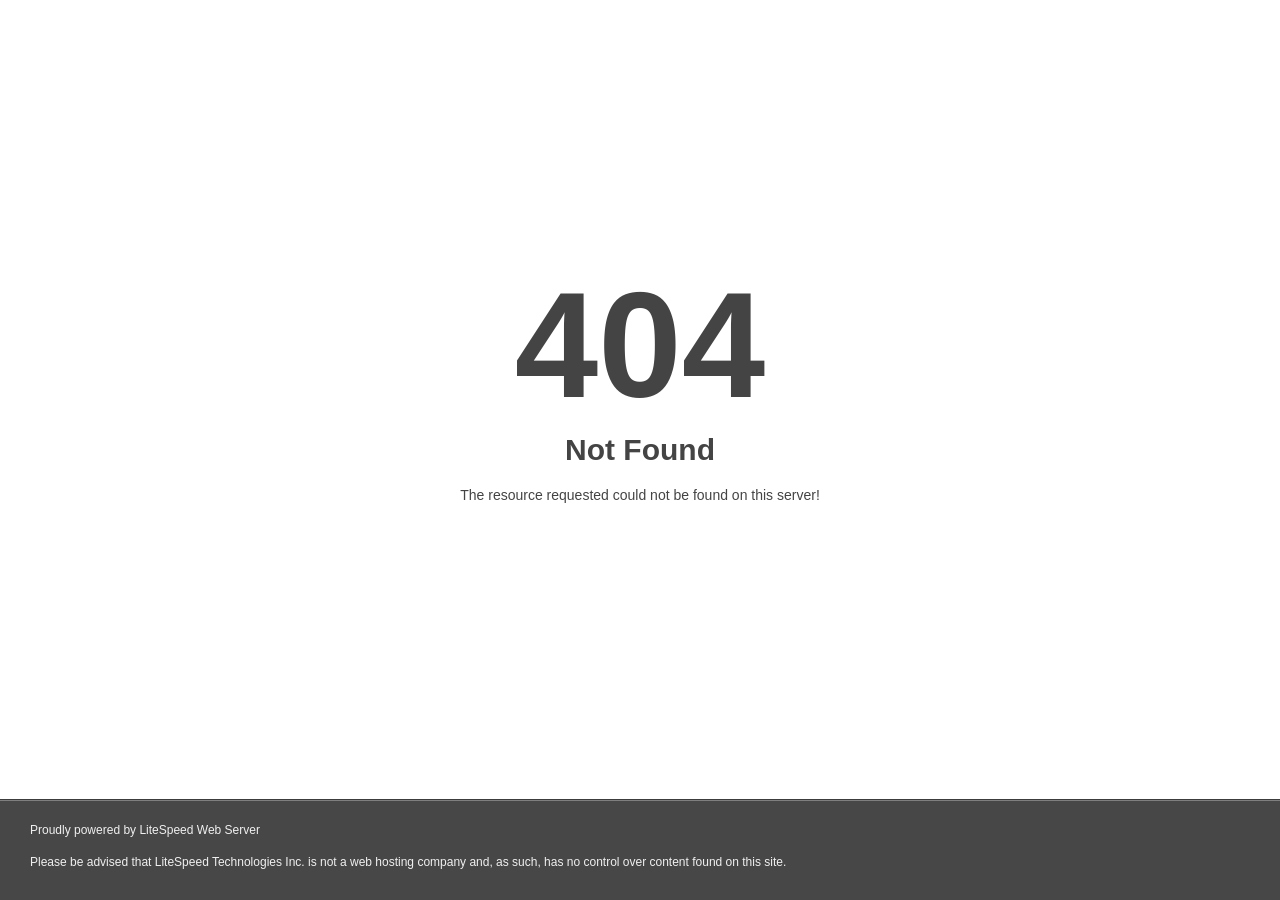
<file: css/fonts/fa-brands-400.html>
<!DOCTYPE html>
<html style="height:100%">
<head>
<meta name="viewport" content="width=device-width, initial-scale=1, shrink-to-fit=no" />
<title> 404 Not Found
</title><style>@media (prefers-color-scheme:dark){body{background-color:#000!important}}</style></head>
<body style="color: #444; margin:0;font: normal 14px/20px Arial, Helvetica, sans-serif; height:100%; background-color: #fff;">
<div style="height:auto; min-height:100%; ">     <div style="text-align: center; width:800px; margin-left: -400px; position:absolute; top: 30%; left:50%;">
        <h1 style="margin:0; font-size:150px; line-height:150px; font-weight:bold;">404</h1>
<h2 style="margin-top:20px;font-size: 30px;">Not Found
</h2>
<p>The resource requested could not be found on this server!</p>
</div></div><div style="color:#f0f0f0; font-size:12px;margin:auto;padding:0px 30px 0px 30px;position:relative;clear:both;height:100px;margin-top:-101px;background-color:#474747;border-top: 1px solid rgba(0,0,0,0.15);box-shadow: 0 1px 0 rgba(255, 255, 255, 0.3) inset;">
<br>Proudly powered by LiteSpeed Web Server<p>Please be advised that LiteSpeed Technologies Inc. is not a web hosting company and, as such, has no control over content found on this site.</p></div></body></html>
</file>
